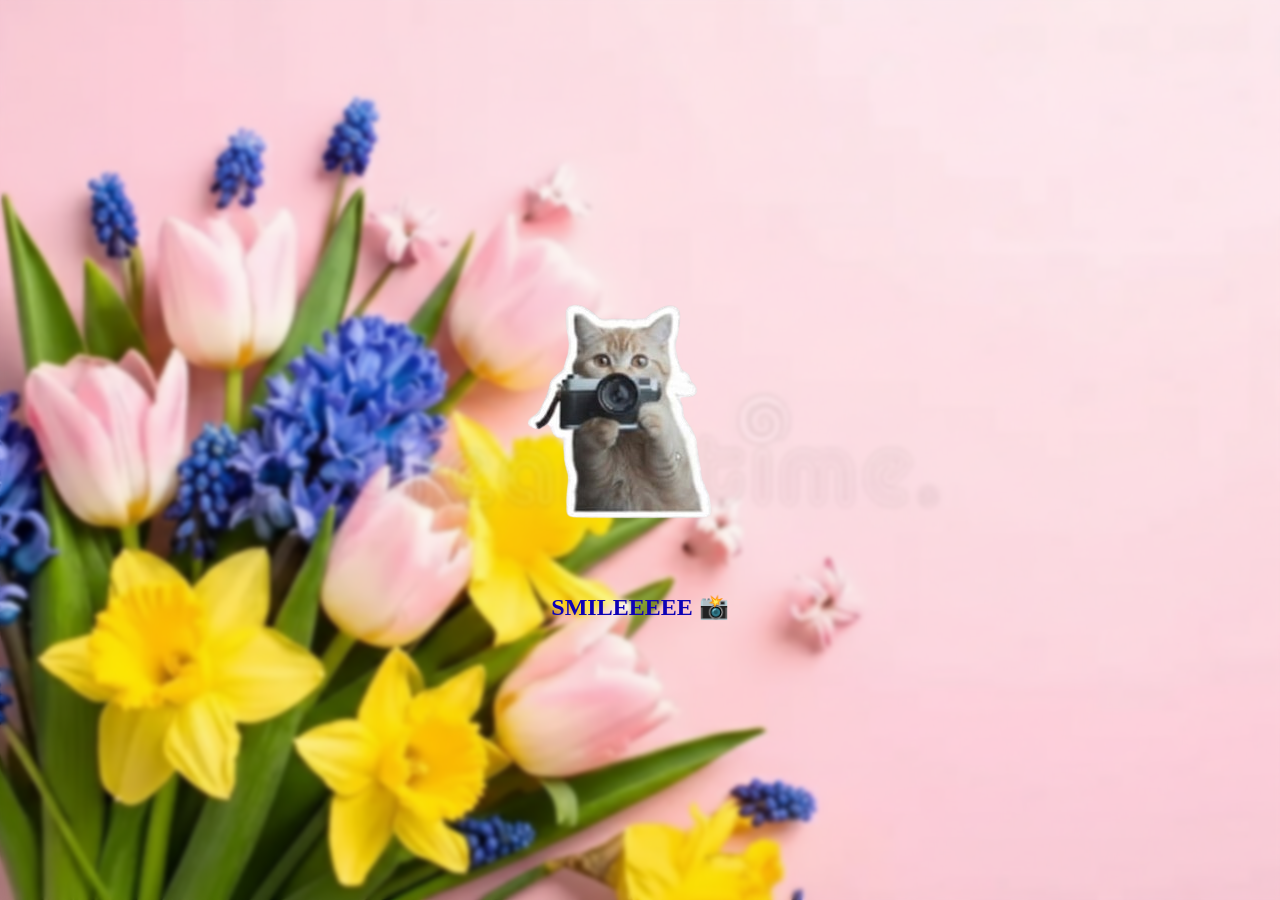
<file: final.html>
<!DOCTYPE html>
<html>
<head>
    <title>Smile</title>
    <link rel="stylesheet" href="style.css">
</head>
<body>

<div class="center">
    <img src="images/cat_camera.png" class="pop soft-image">
    <h2>SMILEEEEE 📸</h2>
</div>

</body>
</html>
</file>
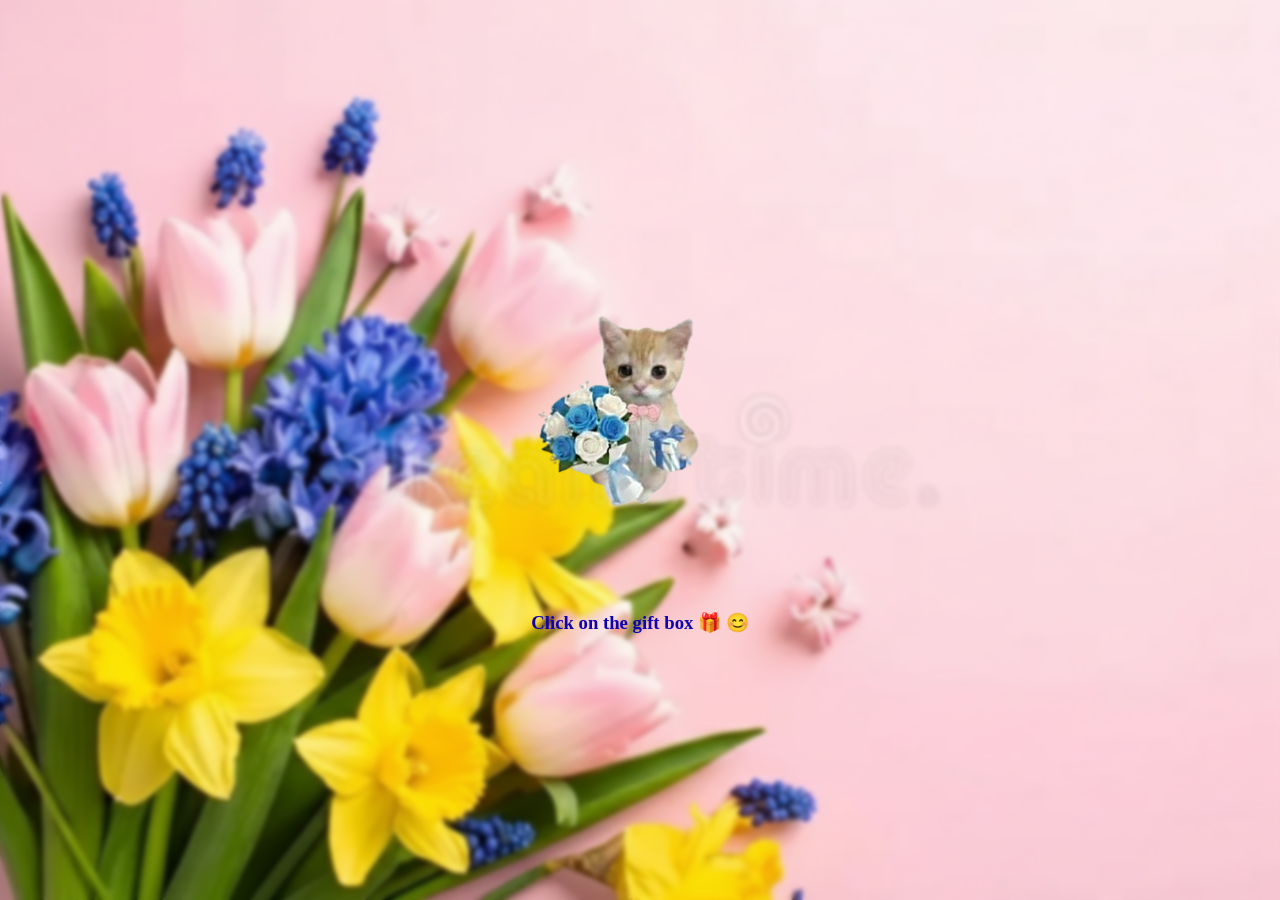
<file: flowers.html>
<!DOCTYPE html>
<html>
<head>
    <title>Flowers</title>
    <link rel="stylesheet" href="style.css">
</head>

<body onclick="location.href='message.html'">

<div class="center">
    <img src="images/cat_flowers.png" class="pop soft-image">
    <h3>Click on the gift box 🎁 😊</h3>
</div>

</body>
</html>
</file>
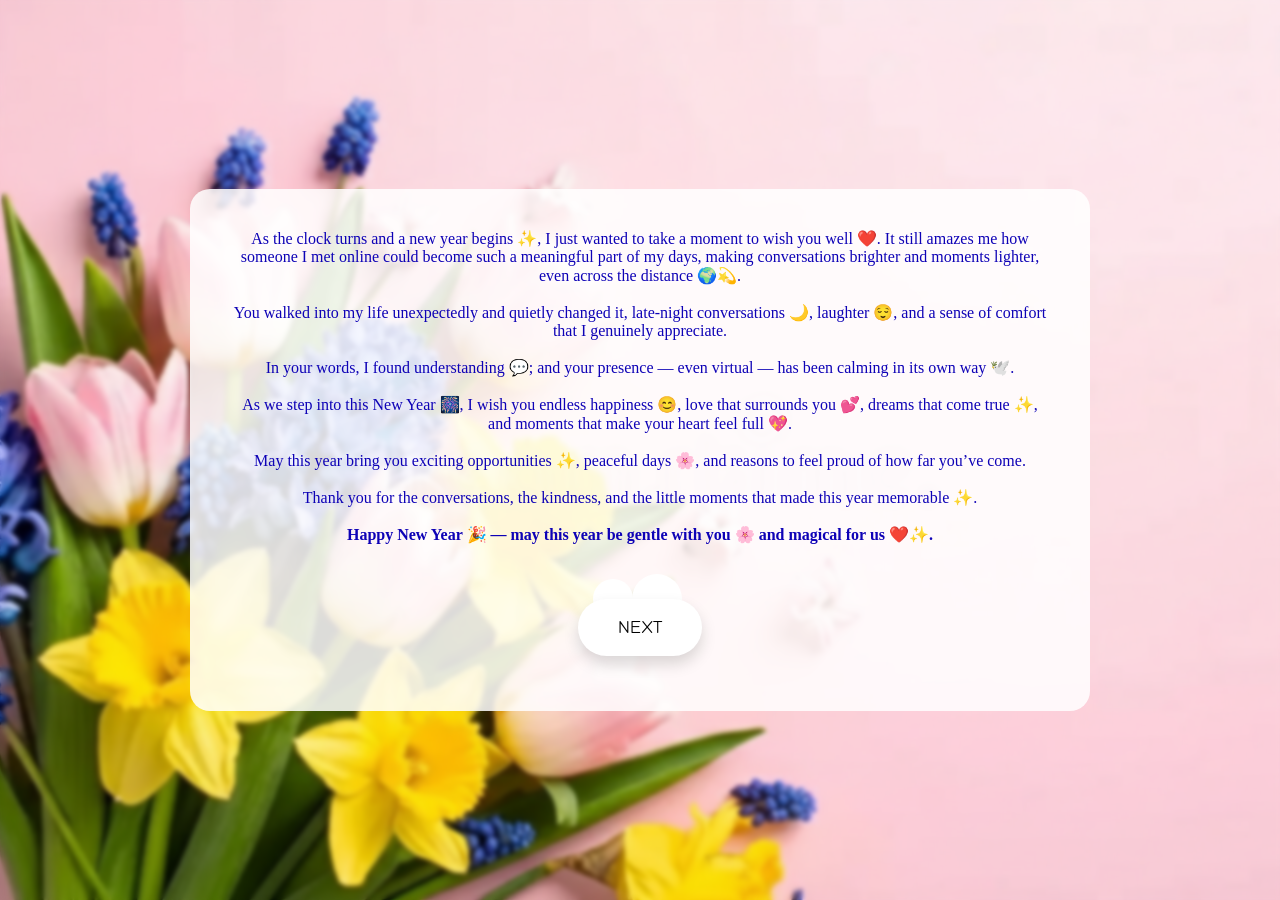
<file: message.html>
<!DOCTYPE html>
<html>
<head>
    <title>New Year Message</title>
    <link rel="stylesheet" href="style.css">
</head>
<body>

<div class="center">
    <div class="message-container">

        <p>
As the clock turns and a new year begins ✨, I just wanted to take a moment to wish you well ❤️.
It still amazes me how someone I met online could become such a meaningful part of my days,
making conversations brighter and moments lighter, even across the distance 🌍💫.

<br><br>

You walked into my life unexpectedly and quietly changed it, late-night conversations 🌙,
laughter 😌, and a sense of comfort that I genuinely appreciate.

<br><br>

In your words, I found understanding 💬; and your presence — even virtual — has been calming
in its own way 🕊️.

<br><br>

As we step into this New Year 🎆, I wish you endless happiness 😊, love that surrounds you 💕,
dreams that come true ✨, and moments that make your heart feel full 💖.

<br><br>

May this year bring you exciting opportunities ✨, peaceful days 🌸, and reasons to feel proud
of how far you’ve come.

<br><br>

Thank you for the conversations, the kindness, and the little moments that made this year
memorable ✨.

<br><br>

<b>Happy New Year 🎉 — may this year be gentle with you 🌸 and magical for us ❤️✨.</b>
        </p>

        <div class="button-group">
            <button class="cloud-btn" onclick="location.href='final.html'">
                NEXT
            </button>
        </div>

    </div>
</div>

</body>
</html>
</file>
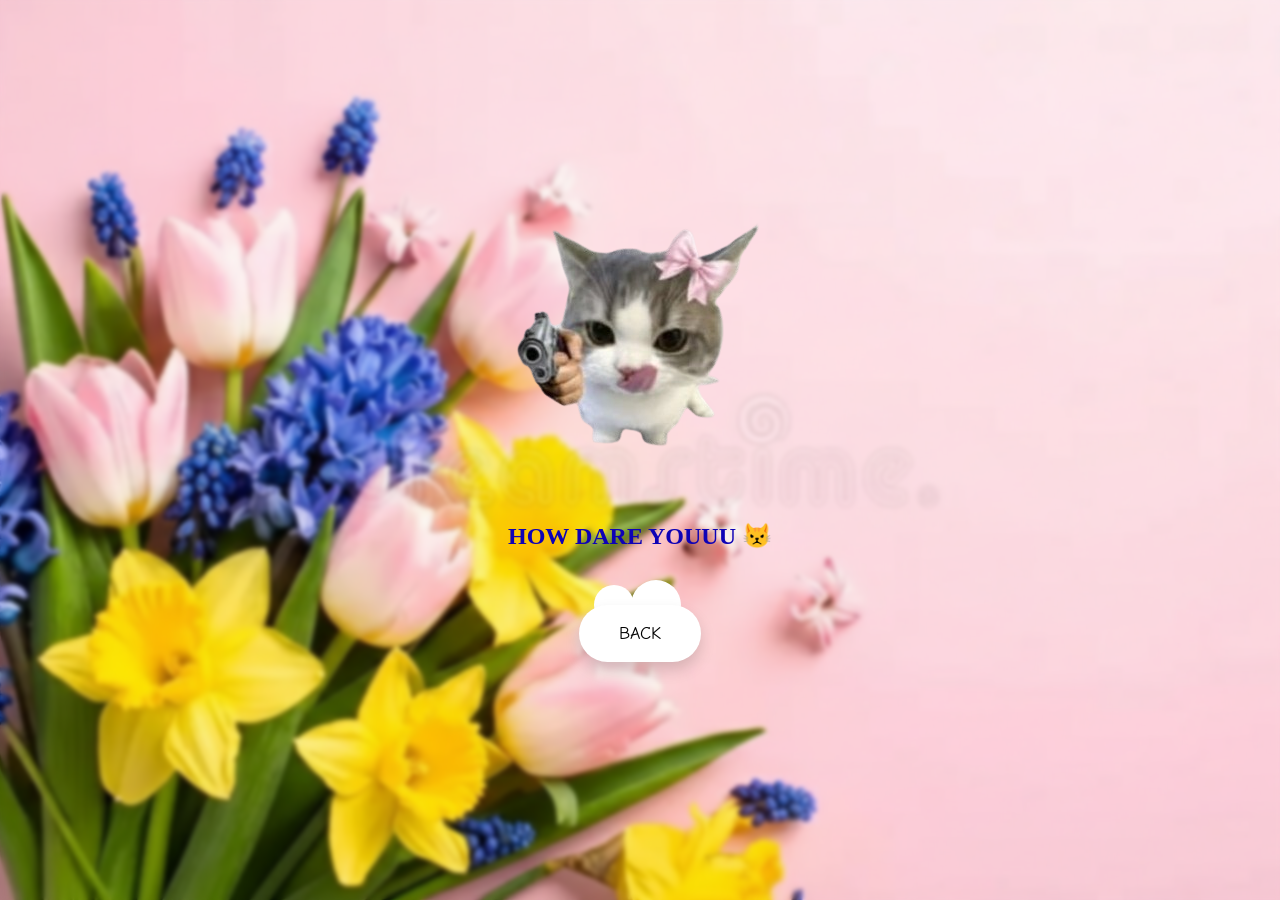
<file: no.html>
<!DOCTYPE html>
<html>
<head>
    <title>No?</title>
    <link rel="stylesheet" href="style.css">
</head>
<body>

<div class="center">
    <img src="images/cat_angry.png" class="pop soft-image">
    <h2>HOW DARE YOUUU 😾</h2>

<div class="button-group">
    <button class="cloud-btn" onclick="location.href='index.html'">BACK</button>
</div>

</body>
</html>
</file>
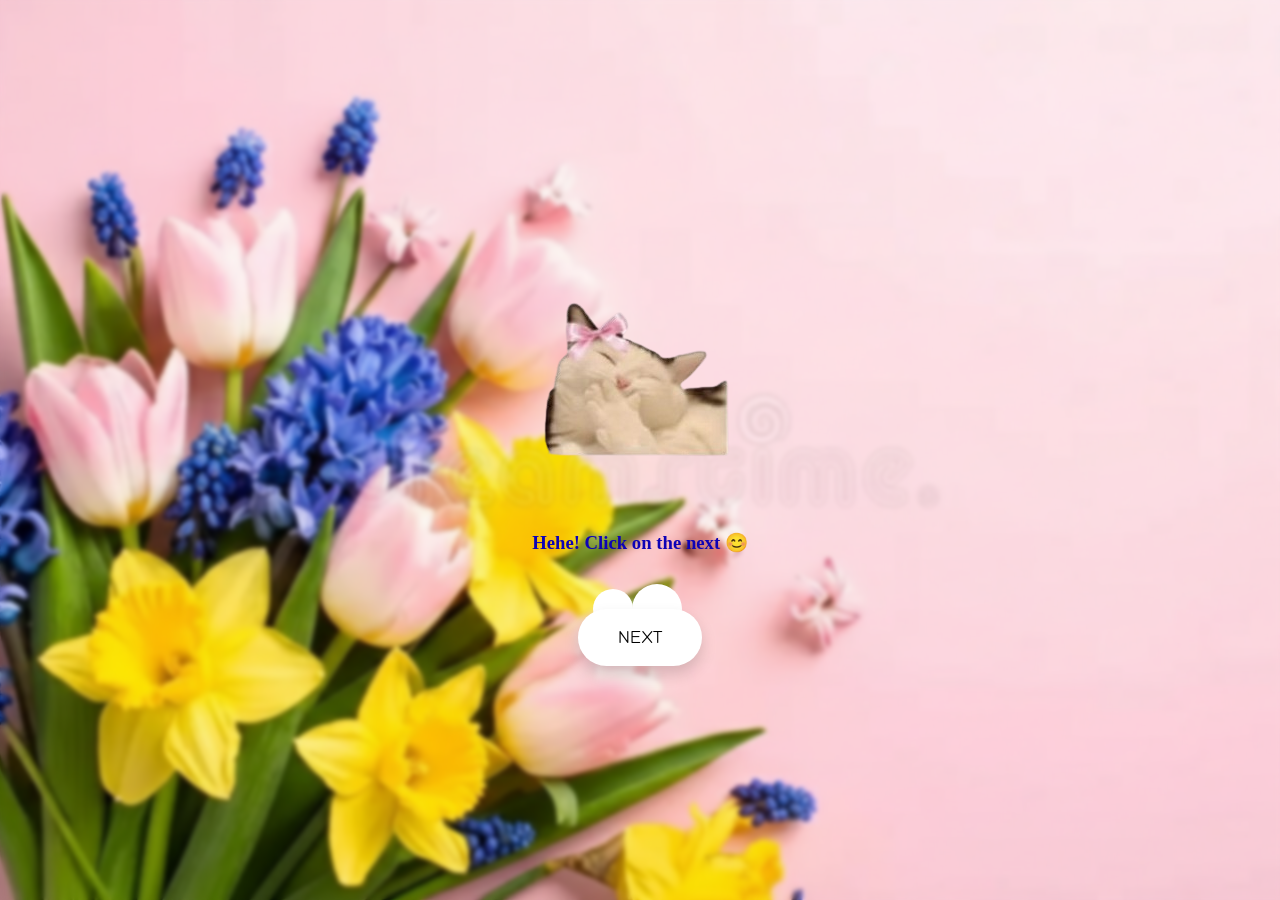
<file: yes.html>
<!DOCTYPE html>
<html>
<head>
    <title>Hehe</title>
    <link rel="stylesheet" href="style.css">
</head>
<body>

<div class="center">
    <img src="images/cat_blush.png" class="pop soft-image">
    <h3>Hehe! Click on the next 😊</h3>

<div class="button-group">
    <button class="cloud-btn" onclick="location.href='flowers.html'">NEXT</button>
</div>

</body>
</html>
</file>
<file: style.css>
@import url('https://fonts.googleapis.com/css2?family=Comic+Neue:wght@700&display=swap');

* {
    margin: 0;
    padding: 0;
    box-sizing: border-box;
}

body {
    height: 100vh;
    background: url("images/bg-flowers.png") no-repeat center center/cover;
    font-family: 'Doodle', cursive;
    color: #0e02b6;   /* COLOUR TEXT */
}

/* Center everything perfectly */
.center {
    height: 100vh;
    display: flex;
    flex-direction: column;
    justify-content: center;
    align-items: center;
    text-align: center;
    backdrop-filter: blur(2px);
}

/* POPPING EFFECT */
.pop {
    animation: popIn 0.8s ease-out;
}

@keyframes popIn {
    0% {
        transform: scale(0);
        opacity: 0;
    }
    70% {
        transform: scale(1.1);
    }
    100% {
        transform: scale(1);
        opacity: 1;
    }
}

img {
    max-width: 97vw;
    max-height: 87vh;
    width: auto;
    height: auto;
}

/* CLOUD BUTTON ☁️ */
.cloud-btn {
    background: #ffffff;
    border: none;
    padding: 15px 30px;
    margin: 10px;
    font-size: 18px;
    border-radius: 50px;
    box-shadow: 
        20px 10px 0 #fff,
        -20px 10px 0 #fff;
    cursor: pointer;
    transition: transform 0.2s;
}

.cloud-btn {
    position: relative;
    background: #ffffff;
    border: none;
    padding: 18px 40px;
    font-size: 18px;
    font-family: 'Comic Neue', cursive;
    cursor: pointer;
    margin: 15px;
    border-radius: 50px;
    box-shadow: 0 8px 15px rgba(0,0,0,0.15);
    transition: transform 0.2s;
}

/* cloud bumps */
.cloud-btn::before,
.cloud-btn::after {
    content: "";
    position: absolute;
    background: #ffffff;
    border-radius: 50%;
    z-index: -1;
}

.cloud-btn::before {
    width: 40px;
    height: 40px;
    top: -20px;
    left: 15px;
}

.cloud-btn::after {
    width: 50px;
    height: 50px;
    top: -25px;
    right: 20px;
}

.cloud-btn:hover {
    transform: scale(1.08);
}

.message-container {
    max-width: 900px;
    padding: 40px;
    background: rgba(255, 255, 255, 0.85);
    border-radius: 20px;
    overflow-y: auto;
    max-height: 80vh;
    animation: popIn 0.8s ease-out;
}
.button-group {
    margin-top: 40px;   /* pushes buttons downward */
}
</file>
